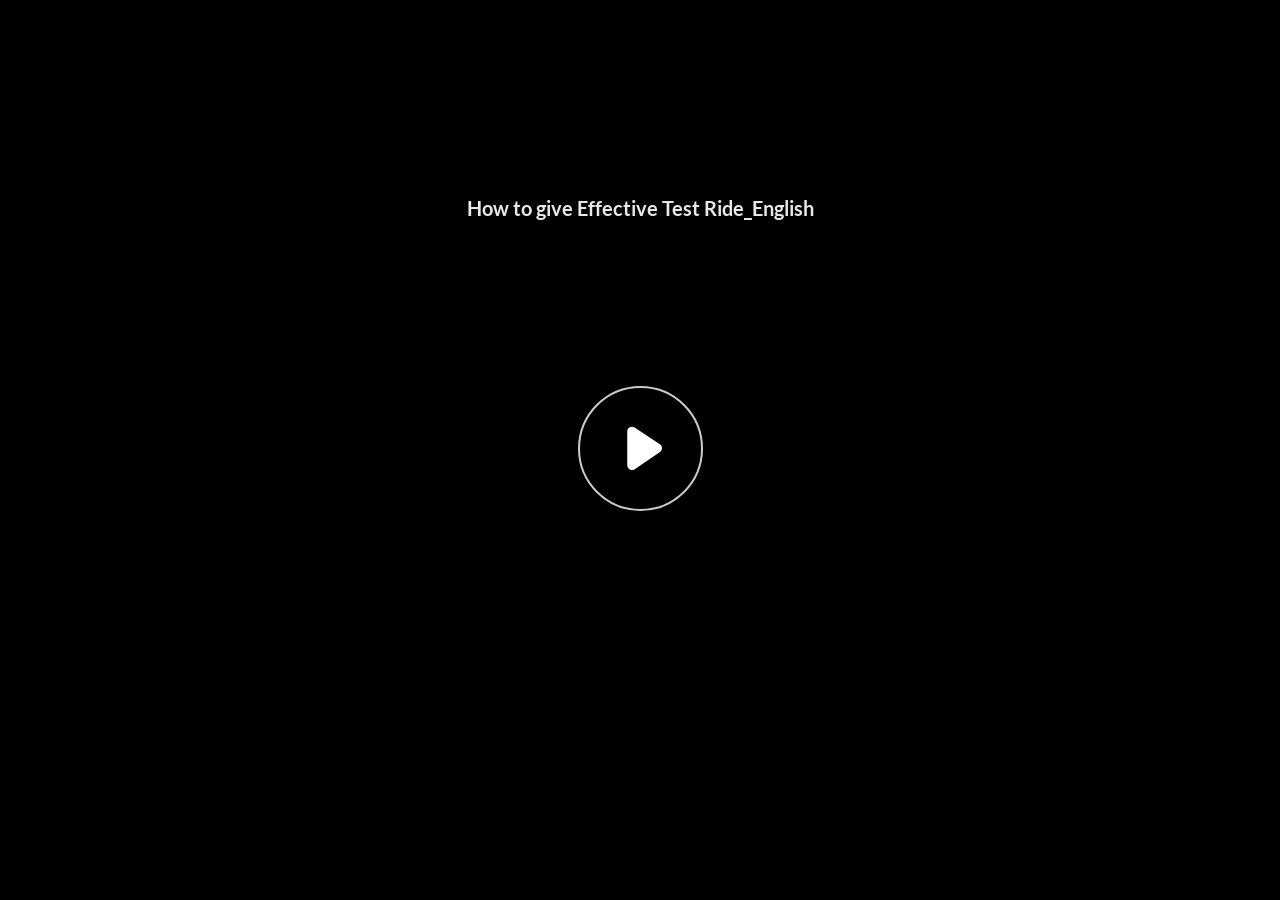
<file: index.html>
﻿<!doctype html>
<html lang="en-US">
<head>
  <meta charset="utf-8">
  <!-- Created using Storyline 360 - http://www.articulate.com  -->
  <!-- version: 3.86.32080.0 -->
  <title>How to give Effective Test Ride_English</title>
  <meta http-equiv="x-ua-compatible" content="IE=edge"/>
  <meta name="viewport" content="width=device-width,initial-scale=1,user-scalable=no,shrink-to-fit=no,minimal-ui"/>
  <meta name="apple-mobile-web-app-capable" content="yes"/>
  <style>
    html, body { height: 100%; padding: 0; margin: 0 }
    #app { height: 100%; width: 100%; }
  </style>

  <script>
    window.DS = {};
    window.globals = {
      DATA_PATH_BASE: '',
      HAS_FRAME: true,
      HAS_SLIDE: true,

      lmsPresent: false,
      tinCanPresent: false,
      cmi5Present: false,
      aoSupport: false,
      scale: 'noscale',
      captureRc: false,
      browserSize: 'optimal',
      bgColor: '#282828',
      features: 'ClosedCaptionsCustomization,DropInBase,DropInInteractions,DropInMisc,DropInVectors,DropInVideo,JsApi,LayerPresentAsDialog,MultipleQuizTracking,UpdatedThemeEditor',
      themeName: 'unified',
      preloaderColor: '#FFFFFF',
      suppressAnalytics: false,
      productChannel: 'stable',
      publishSource: 'storyline',
      aid: 'aid|f9c62fef-2d33-48ea-b707-502aec8ccddd',
      cid: 'ed24d06f-82e5-460a-857b-2b602d3faa9a',
      playerVersion: '3.86.32080.0',
      publishTimestamp: '2024-03-28T09:08:55.9935116Z',
      maxIosVideoElements: 10,
      connectionSettings: { message: 'You%20are%20offline.%20Trying%20to%20reconnect...', useDarkTheme: false, mode: 'disabled' },
      hasFeature: function(feature) {
        return this.features.split(',').includes(feature);
      },
      
      parseParams: function(qs) {
        if (window.globals.parsedParams != null) {
          return window.globals.parsedParams;
        }
        qs = (qs || window.location.search.substr(1)).split('+').join(' ');
        var params = {},
            tokens,
            re = /[?&]?([^=]+)=([^&]*)/g;

        while (tokens = re.exec(qs)) {
          params[decodeURIComponent(tokens[1]).trim()] =
            decodeURIComponent(tokens[2]).trim();
        }
        window.globals.parsedParams = params;
        return params;
      }

    };
  </script>
  <script>
    var isIe11 = ('ActiveXObject' in window || window.MSBlobBuilder != null)
      && window.msCrypto != null && !window.ActiveXObject;
    if (isIe11) {
      window.globals.unsupportedBrowser = true;
      document.write(atob('[base64]'));
    }
  </script>

  <script>
    if (window.globals.hasFeature('MultiLanguageSupport')) {
      
      
    }
  </script>

  
  <script>window.THREE = { };</script>
  
</head>
<body style="background: #282828" class="cs-HTML theme-unified">
  <!-- 360 -->
  <script>!function(){var e,i=/iPhone/i,o=/iPod/i,n=/iPad/i,t=/\biOS-universal(?:.+)Mac\b/i,r=/\bAndroid(?:.+)Mobile\b/i,a=/Android/i,d=/(?:SD4930UR|\bSilk(?:.+)Mobile\b)/i,p=/Silk/i,l=/Windows Phone/i,u=/\bWindows(?:.+)ARM\b/i,b=/BlackBerry/i,s=/BB10/i,c=/Opera Mini/i,f=/\b(CriOS|Chrome)(?:.+)Mobile/i,h=/Mobile(?:.+)Firefox\b/i,v=function(e){return void 0!==e&&"MacIntel"===e.platform&&"number"==typeof e.maxTouchPoints&&e.maxTouchPoints>1&&"undefined"==typeof MSStream};e=function(e){var m={userAgent:"",platform:"",maxTouchPoints:0};e||"undefined"==typeof navigator?"string"==typeof e?m.userAgent=e:e&&e.userAgent&&(m={userAgent:e.userAgent,platform:e.platform,maxTouchPoints:e.maxTouchPoints||0}):m={userAgent:navigator.userAgent,platform:navigator.platform,maxTouchPoints:navigator.maxTouchPoints||0};var g=m.userAgent,y=g.split("[FBAN");void 0!==y[1]&&(g=y[0]),void 0!==(y=g.split("Twitter"))[1]&&(g=y[0]);var A=function(e){return function(i){return i.test(e)}}(g),w={apple:{phone:A(i)&&!A(l),ipod:A(o),tablet:!A(i)&&(A(n)||v(m))&&!A(l),universal:A(t),device:(A(i)||A(o)||A(n)||A(t)||v(m))&&!A(l)},amazon:{phone:A(d),tablet:!A(d)&&A(p),device:A(d)||A(p)},android:{phone:!A(l)&&A(d)||!A(l)&&A(r),tablet:!A(l)&&!A(d)&&!A(r)&&(A(p)||A(a)),device:!A(l)&&(A(d)||A(p)||A(r)||A(a))||A(/\bokhttp\b/i)},windows:{phone:A(l),tablet:A(u),device:A(l)||A(u)},other:{blackberry:A(b),blackberry10:A(s),opera:A(c),firefox:A(h),chrome:A(f),device:A(b)||A(s)||A(c)||A(h)||A(f)},any:!1,phone:!1,tablet:!1};return w.any=w.apple.device||w.android.device||w.windows.device||w.other.device,w.phone=w.apple.phone||w.android.phone||w.windows.phone,w.tablet=w.apple.tablet||w.android.tablet||w.windows.tablet,w}(),"object"==typeof exports&&"undefined"!=typeof module?module.exports=e:"function"==typeof define&&define.amd?define((function(){return e})):this.isMobile=e}();
    window.isMobile.apple.tablet = window.isMobile.apple.tablet ||
      (navigator.platform === 'MacIntel' && navigator.maxTouchPoints > 1);
    window.isMobile.apple.device = window.isMobile.apple.device || window.isMobile.apple.tablet;
    window.isMobile.tablet = window.isMobile.tablet || window.isMobile.apple.tablet;
    window.isMobile.any = window.isMobile.any || window.isMobile.apple.tablet;
  </script>

  <div id="focus-sink" tabindex="-1"></div>

  <div id="preso"></div>
  <script>
    (function() {

      var classTypes = [ 'desktop', 'mobile', 'phone', 'tablet' ];

      var addDeviceClasses = function(prefix, testObj) {
        var curr, i;
        for (i = 0; i < classTypes.length; i++) {
          curr = classTypes[i];
          if (testObj[curr]) {
            document.body.classList.add(prefix + curr);
          }
        }
      };

      var params = window.globals.parseParams(),
          isDevicePreview = params.devicepreview === '1',
          isPhoneOverride = params.deviceType === 'phone' || (isDevicePreview && params.phone == '1'),
          isTabletOverride = (params.deviceType === 'tablet' || isDevicePreview) && !isPhoneOverride,
          isMobileOverride = isPhoneOverride || isTabletOverride;

      var deviceView = {
        desktop: !window.isMobile.any && !isMobileOverride,
        mobile: window.isMobile.any || isMobileOverride,
        phone: isPhoneOverride || (window.isMobile.phone && !isTabletOverride),
        tablet: isTabletOverride || window.isMobile.tablet
      };

      window.globals.deviceView = deviceView;
      window.isMobile.desktop = !window.isMobile.any;
      window.isMobile.mobile = window.isMobile.any;

      addDeviceClasses('view-', deviceView);

    })();
  </script>
  
  <script src='story_content/user.js' type=text/javascript></script>
  <div class="slide-loader"></div>

  <script>
    var doc = document, loader = doc.body.querySelector('.slide-loader'); [ 1, 2, 3 ].forEach(function(n) { var d = doc.createElement('div'); d.style.backgroundColor = window.globals.preloaderColor; d.classList.add('mobile-loader-dot'); d.classList.add('dot' + n); loader.appendChild(d); });
  </script>

  <div class="mobile-load-title-overlay" style="display: none">
    <div class="mobile-load-title">How to give Effective Test Ride_English</div>
  </div>

  <div class="mobile-chrome-warning"></div>

  
<style>
  .warn-connection-dialog {
    display: none;
    background: transparent;
    pointer-events: all;
    position: fixed;
    left: 0;
    top: 0;
    width: 100%;
    height: 100%;
    z-index: 999;
  }

  .warn-connection-content {
    pointer-events: all;
    border-radius: 4px;
    background: white;
    border: 1px solid #E7E7E7;
    color: #333333;
    box-shadow: 0 2px 4px rgba(0, 0, 0, 0.25);
    transition: all 150ms ease-out;
    position: absolute;
    white-space: nowrap;
  }

  .view-phone.is-landscape .warn-connection-content {
    left: 23px;
    bottom: 23px;
  }

  .view-tablet.is-landscape .warn-connection-content {
    left: 50%;
    top: 20px;
    transform: translateX(-50%);
  }

  .view-mobile.is-portrait .warn-connection-content {
    transform: translate(-50%, calc(-100% - 15px));
  }

  .warn-connection-content p {
    display: inline-block;
    margin: 0 8px 0 0;
    line-height: 33px;
    font-size: 11px;
  }

  .warn-connection-content svg {
    position: relative;
    vertical-align: middle;
    margin: 0 2px 2px 8px;
  }

  .view-desktop .warn-connection-content {
    left: 1.5em;
    bottom: 1.5em;
  }

  .view-desktop .warn-connection-content p {
    font-size: 1.1em;
  }

  .is-offline .warn-connection-dialog {
    display: block;
  }

  .is-offline .cs-panel * {
    pointer-events: none !important;
  }

  .is-offline .cs-panel {
    pointer-events: all !important;
  }

  .is-offline #nav-controls * {
    pointer-events: none !important;
  }

  .is-offline #nav-controls {
    pointer-events: all !important;
  }
</style>

<div class="warn-connection-dialog" role="alertdialog" aria-modal="true" tabindex="0" aria-labelledby="warn-connection-message">
  <div class="warn-connection-content">
    <svg width="17" height="15" viewBox="0 0 17 15" xmlns="http://www.w3.org/2000/svg">
      <path fill="#8F0000" stroke="white" d="M16.07,12.98 L15.88,12.23 L9.51,1.21 C8.97,0.26,7.6,0.26,7.06,1.21 L0.69,12.23 C0.15,13.16,0.81,14.36,1.91,14.36 H14.65 C15.47,14.36,16.05,13.7,16.07,12.98 Z"/>
      <path fill="white" stroke="white" d="M8.58,5.5 C8.35,5.28,8.5,5.35,8.21,5.32 C8.09,5.35,7.97,5.49,7.96,5.67 C7.97,5.79,7.98,5.92,7.98,6.04 L7.98,6.04 C7.99,6.17,8,6.31,8.01,6.43 L8.01,6.44 C8.03,6.92,8.06,7.41,8.09,7.9 L8.09,7.9 C8.12,8.39,8.14,8.88,8.17,9.37 C8.17,9.39,8.18,9.42,8.2,9.44 C8.23,9.46,8.25,9.47,8.28,9.47 C8.31,9.47,8.34,9.46,8.35,9.44 C8.37,9.43,8.38,9.4,8.39,9.35 L8.39,9.34 C8.39,9.24,8.4,9.15,8.4,9.05 L8.4,9.05 C8.41,8.96,8.41,8.86,8.42,8.75 C8.43,8.44,8.45,8.12,8.47,7.81 L8.47,7.81 C8.49,7.49,8.51,7.18,8.53,6.87 C8.55,6.46,8.56,6.05,8.59,5.64 L8.6,5.62 C8.6,5.57,8.59,5.53,8.58,5.5 L8.21,5.32 Z"/>
      <circle fill="white" stroke="white" cx="8.3" cy="11.35" r="0.3"/>
    </svg>
    <p id="warn-connection-message">You are offline. Trying to reconnect...</p>
  </div>
</div>

<script>
  (function() {
    window.DS.connection = {
      warningShown: false,
      assets: {},
      loadingAssetGroup: false,
      retryDelay: 500
    };

    var connectionSettings = window.globals.connectionSettings || {};

    var useConnectionMessages = window.AbortController != null &&
      window.location.protocol != 'file:' &&
      connectionSettings.mode === 'normal';

    window.DS.connection.useConnectionMessages = useConnectionMessages;

    var assetCount = 0;
    var checkLoadedId;


    if (useConnectionMessages && connectionSettings != null) {
      var contentEl = document.querySelector('.warn-connection-content');
      var messageEl = contentEl.querySelector('p');

      if (connectionSettings.useDarkTheme) {
        contentEl.style.borderColor = '#BABBBA';
        contentEl.style.backgroundColor = '#282828';
        contentEl.style.color = '#FFFFFF';
      }

      if (connectionSettings.message != null) {
        messageEl.textContent = window.decodeURIComponent(connectionSettings.message);
      }
    }

    function checkAssetsReady() {
      for (var i in DS.connection.assets) {
        if (!DS.connection.assets[i].success) {
          return false;
        }
      }
      return true;
    }

    function stopAssetGroup() {
      if (!useConnectionMessages) { return; }

      assetCount = 0;

      DS.connection.oldAssetGroup = DS.connection.assets;
      DS.connection.assets = {};
      DS.connection.loadingAssetGroup = false;
      clearInterval(checkLoadedId);
    }

    function startAssetGroup() {
      if (!useConnectionMessages) { return; }
      var ticks = 0;
      clearInterval(checkLoadedId);
      checkLoadedId = setInterval(function() {
        var loaded = 0;
        if (assetCount === 0 && loaded === 0) {
          clearInterval(checkLoadedId);
          return;
        }

        for (var i in DS.connection.assets) {
          if (DS.connection.assets[i].success) {
            loaded++;
          }
        }

        if (assetCount === loaded && checkAssetsReady()) {
          for (var i in DS.connection.assets) {
            if (DS.connection.assets[i].action) {
              DS.connection.assets[i].action();
            }
          }
          hideWarning();
          stopAssetGroup();
        }
      }, 100)
    }

    function requiredAsset(url, action, retry, type) {
      if (!useConnectionMessages) { return; }
      if (DS.connection.assets[url]) { return; }

      DS.connection.assets[url] = {
        success: false, action: action, retry: retry, type: type
      };
      assetCount = Object.keys(DS.connection.assets).length;
      if (!DS.connection.loadingAssetGroup) {
        startAssetGroup();
      }
      DS.connection.loadingAssetGroup = true;
    }

    function assetLoaded(url) {
      if (!useConnectionMessages) { return; }
      if (DS.connection.assets[url]) {
        DS.connection.assets[url].success = true;
      }
    }

    function assetFailed(url) {
      if (!useConnectionMessages) { return; }
      if (!DS.connection.assets[url]) {
        if (/\.js$/.test(url) && url.indexOf('transcripts') === -1) {
          setTimeout(function() {
            if (DS.connection.lastSlideLoaded != null) {
              DS.connection.lastSlideLoaded();
            }
          }, DS.connection.retryDelay);
        }
        return;
      }
      if (!DS.connection.warningShown) { showWarning(); }
      if (DS.connection.assets[url].retry) {
        setTimeout(function() {
          if (!DS.connection.assets[url].success) {
            DS.connection.assets[url].retry()
          }
        }, DS.connection.retryDelay);
      }
    }

    function hideWarning() {
      document.body.classList.remove('is-offline');
      DS.connection.warningShown = false;
      enableKeys();
    }
    DS.connection.hideWarning = hideWarning

    function showWarning(btn) {
      document.body.classList.add('is-offline')
      DS.connection.warningShown = true;
      updateWarningPosition();
      disableKeys();
    }

    function updateWarningPosition() {
      if (!DS.connection.warningShown) {
        return;
      }

      var isPortrait = document.body.classList.contains('is-portrait');
      var isMobile = document.body.classList.contains('view-mobile');
      var warningEl = document.querySelector('.warn-connection-content');

      if (isPortrait && isMobile) {
        var slide = document.querySelector('.primary-slide');
        var slideRect = slide != null
          ? slide.getBoundingClientRect()
          : { top: window.innerHeight, left: 0, width: window.innerWidth };

        warningEl.style.top = `${slideRect.top}px`
        warningEl.style.left = `${slideRect.left + slideRect.width / 2}px`
      } else {
        warningEl.style.top = null;
        warningEl.style.left = null;
      }

      window.requestAnimationFrame(updateWarningPosition);
    }

    function onDisableKeyDown(e) {
      e.preventDefault();
      e.stopImmediatePropagation();
    }

    function onDisableKeyUp(e) {
      e.preventDefault();
      e.stopImmediatePropagation();
    }

    var accStyle = document.createElement('style');
    var warnDialogEl = document.querySelector('.warn-connection-dialog');

    function disableKeys() {
      if (DS.views && DS.views.nsStack && DS.views.nsStack.length === 1) {
        DS.views.nsStack[0].tabReachable = false
        DS.views.nsStack[0].updateTabIndex(true, true);
      }

      accStyle.innerHTML = '.acc-shadow-dom { display: none; }';
      document.body.appendChild(accStyle);

      warnDialogEl.parentNode.append(warnDialogEl);
      warnDialogEl.focus();
    }

    function enableKeys() {
      accStyle.remove();
      if (DS.views && DS.views.nsStack && DS.views.nsStack.length === 1 && DS.views.nsStack[0].name === '_frame') {
        DS.views.nsStack[0].tabReachable = true;
        DS.views.nsStack[0].updateTabIndex();
      }
    }

    // these will all be noops if the feature flag isn't set in
    // the data and `window.globals.features`
    DS.connection.requiredAsset = requiredAsset;
    DS.connection.assetLoaded = assetLoaded;
    DS.connection.assetFailed = assetFailed;
    DS.connection.stopAssetGroup = stopAssetGroup;
    DS.connection.startAssetGroup = startAssetGroup;
  })();
</script>


  <script>
    
    if (window.autoSpider && window.vInterfaceObject) {
      document.querySelector('.mobile-load-title-overlay').style.display = 'none';
    }
  </script>

  

  <link rel="stylesheet" href="html5/data/css/output.min.css" data-noprefix/>
</body>
<script src="html5/lib/scripts/bootstrapper.min.js"></script>
</html>
</file>
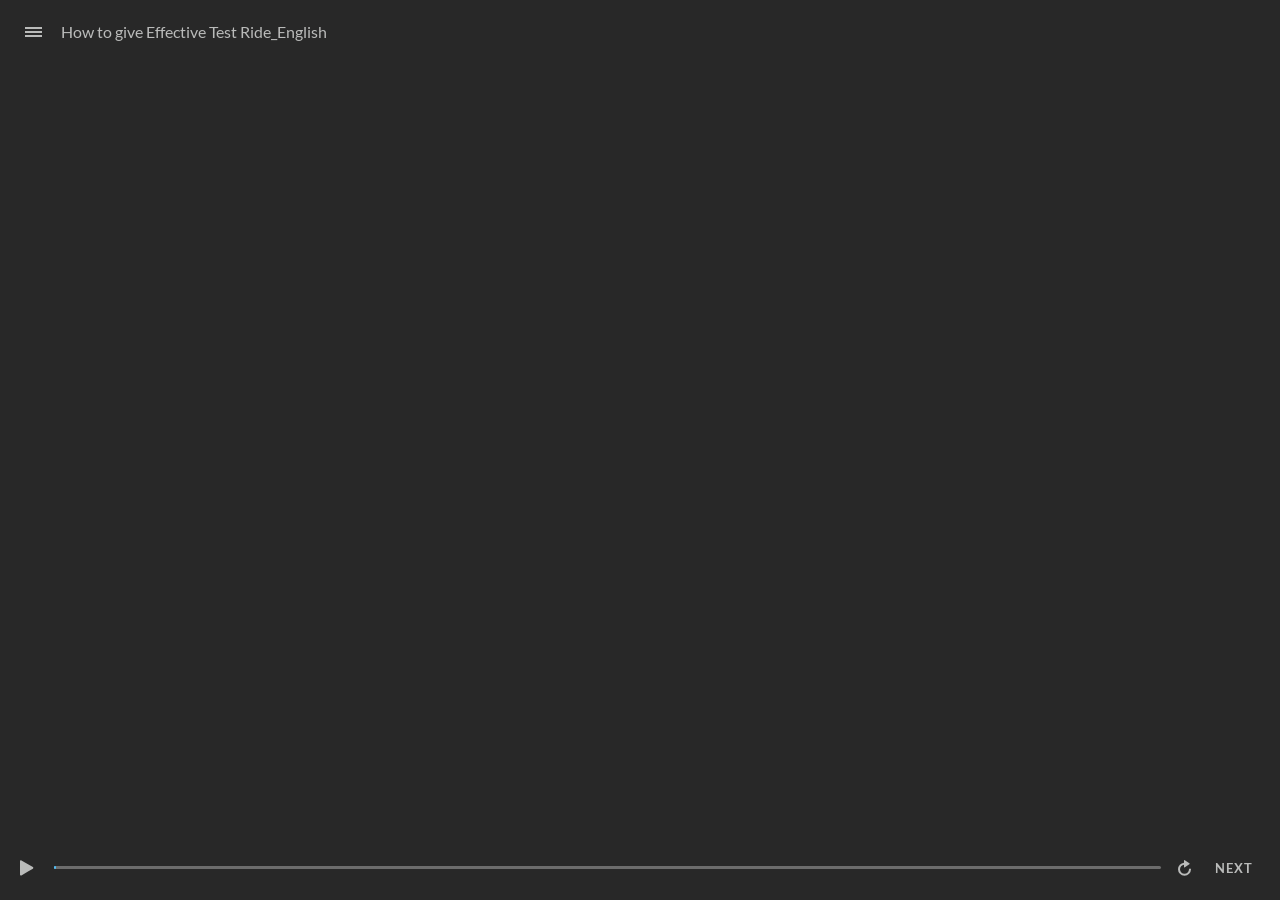
<file: index_lms.html>
<!doctype html>
<html lang="en-US">
<head>
  <meta charset="utf-8">
  <!-- Created using Storyline 360 - http://www.articulate.com  -->
  <!-- version: 3.86.32080.0 -->
  <title>How to give Effective Test Ride_English</title>
  <meta http-equiv="x-ua-compatible" content="IE=edge"/>
  <meta name="viewport" content="width=device-width,initial-scale=1,user-scalable=no,shrink-to-fit=no,minimal-ui"/>
  <meta name="apple-mobile-web-app-capable" content="yes"/>
  <style>
    html, body { height: 100%; padding: 0; margin: 0 }
    #app { height: 100%; width: 100%; }
  </style>

  <script>
    window.DS = {};
    window.globals = {
      DATA_PATH_BASE: '',
      HAS_FRAME: true,
      HAS_SLIDE: true,

      lmsPresent: true,
      tinCanPresent: false,
      cmi5Present: false,
      aoSupport: false,
      scale: 'noscale',
      captureRc: false,
      browserSize: 'optimal',
      bgColor: '#282828',
      features: 'ClosedCaptionsCustomization,DropInBase,DropInInteractions,DropInMisc,DropInVectors,DropInVideo,JsApi,LayerPresentAsDialog,MultipleQuizTracking,UpdatedThemeEditor',
      themeName: 'unified',
      preloaderColor: '#FFFFFF',
      suppressAnalytics: false,
      productChannel: 'stable',
      publishSource: 'storyline',
      aid: 'aid|f9c62fef-2d33-48ea-b707-502aec8ccddd',
      cid: 'ed24d06f-82e5-460a-857b-2b602d3faa9a',
      playerVersion: '3.86.32080.0',
      publishTimestamp: '2024-03-28T09:08:56.1209916Z',
      maxIosVideoElements: 10,
      connectionSettings: { message: 'You%20are%20offline.%20Trying%20to%20reconnect...', useDarkTheme: false, mode: 'disabled' },
      hasFeature: function(feature) {
        return this.features.split(',').includes(feature);
      },
      
      parseParams: function(qs) {
        if (window.globals.parsedParams != null) {
          return window.globals.parsedParams;
        }
        qs = (qs || window.location.search.substr(1)).split('+').join(' ');
        var params = {},
            tokens,
            re = /[?&]?([^=]+)=([^&]*)/g;

        while (tokens = re.exec(qs)) {
          params[decodeURIComponent(tokens[1]).trim()] =
            decodeURIComponent(tokens[2]).trim();
        }
        window.globals.parsedParams = params;
        return params;
      }

    };
  </script>
  <script>
    var isIe11 = ('ActiveXObject' in window || window.MSBlobBuilder != null)
      && window.msCrypto != null && !window.ActiveXObject;
    if (isIe11) {
      window.globals.unsupportedBrowser = true;
      document.write(atob('[base64]'));
    }
  </script>

  <script>
    if (window.globals.hasFeature('MultiLanguageSupport')) {
      
      
    }
  </script>

  <script src="lms/scormdriver.js" charset="utf-8"></script>
  <script>window.THREE = { };</script>
  
</head>
<body style="background: #282828" class="cs-HTML theme-unified">
  <!-- 360 -->
  <script>!function(){var e,i=/iPhone/i,o=/iPod/i,n=/iPad/i,t=/\biOS-universal(?:.+)Mac\b/i,r=/\bAndroid(?:.+)Mobile\b/i,a=/Android/i,d=/(?:SD4930UR|\bSilk(?:.+)Mobile\b)/i,p=/Silk/i,l=/Windows Phone/i,u=/\bWindows(?:.+)ARM\b/i,b=/BlackBerry/i,s=/BB10/i,c=/Opera Mini/i,f=/\b(CriOS|Chrome)(?:.+)Mobile/i,h=/Mobile(?:.+)Firefox\b/i,v=function(e){return void 0!==e&&"MacIntel"===e.platform&&"number"==typeof e.maxTouchPoints&&e.maxTouchPoints>1&&"undefined"==typeof MSStream};e=function(e){var m={userAgent:"",platform:"",maxTouchPoints:0};e||"undefined"==typeof navigator?"string"==typeof e?m.userAgent=e:e&&e.userAgent&&(m={userAgent:e.userAgent,platform:e.platform,maxTouchPoints:e.maxTouchPoints||0}):m={userAgent:navigator.userAgent,platform:navigator.platform,maxTouchPoints:navigator.maxTouchPoints||0};var g=m.userAgent,y=g.split("[FBAN");void 0!==y[1]&&(g=y[0]),void 0!==(y=g.split("Twitter"))[1]&&(g=y[0]);var A=function(e){return function(i){return i.test(e)}}(g),w={apple:{phone:A(i)&&!A(l),ipod:A(o),tablet:!A(i)&&(A(n)||v(m))&&!A(l),universal:A(t),device:(A(i)||A(o)||A(n)||A(t)||v(m))&&!A(l)},amazon:{phone:A(d),tablet:!A(d)&&A(p),device:A(d)||A(p)},android:{phone:!A(l)&&A(d)||!A(l)&&A(r),tablet:!A(l)&&!A(d)&&!A(r)&&(A(p)||A(a)),device:!A(l)&&(A(d)||A(p)||A(r)||A(a))||A(/\bokhttp\b/i)},windows:{phone:A(l),tablet:A(u),device:A(l)||A(u)},other:{blackberry:A(b),blackberry10:A(s),opera:A(c),firefox:A(h),chrome:A(f),device:A(b)||A(s)||A(c)||A(h)||A(f)},any:!1,phone:!1,tablet:!1};return w.any=w.apple.device||w.android.device||w.windows.device||w.other.device,w.phone=w.apple.phone||w.android.phone||w.windows.phone,w.tablet=w.apple.tablet||w.android.tablet||w.windows.tablet,w}(),"object"==typeof exports&&"undefined"!=typeof module?module.exports=e:"function"==typeof define&&define.amd?define((function(){return e})):this.isMobile=e}();
    window.isMobile.apple.tablet = window.isMobile.apple.tablet ||
      (navigator.platform === 'MacIntel' && navigator.maxTouchPoints > 1);
    window.isMobile.apple.device = window.isMobile.apple.device || window.isMobile.apple.tablet;
    window.isMobile.tablet = window.isMobile.tablet || window.isMobile.apple.tablet;
    window.isMobile.any = window.isMobile.any || window.isMobile.apple.tablet;
  </script>

  <div id="focus-sink" tabindex="-1"></div>

  <div id="preso"></div>
  <script>
    (function() {

      var classTypes = [ 'desktop', 'mobile', 'phone', 'tablet' ];

      var addDeviceClasses = function(prefix, testObj) {
        var curr, i;
        for (i = 0; i < classTypes.length; i++) {
          curr = classTypes[i];
          if (testObj[curr]) {
            document.body.classList.add(prefix + curr);
          }
        }
      };

      var params = window.globals.parseParams(),
          isDevicePreview = params.devicepreview === '1',
          isPhoneOverride = params.deviceType === 'phone' || (isDevicePreview && params.phone == '1'),
          isTabletOverride = (params.deviceType === 'tablet' || isDevicePreview) && !isPhoneOverride,
          isMobileOverride = isPhoneOverride || isTabletOverride;

      var deviceView = {
        desktop: !window.isMobile.any && !isMobileOverride,
        mobile: window.isMobile.any || isMobileOverride,
        phone: isPhoneOverride || (window.isMobile.phone && !isTabletOverride),
        tablet: isTabletOverride || window.isMobile.tablet
      };

      window.globals.deviceView = deviceView;
      window.isMobile.desktop = !window.isMobile.any;
      window.isMobile.mobile = window.isMobile.any;

      addDeviceClasses('view-', deviceView);

    })();
  </script>
  
  <script src='story_content/user.js' type=text/javascript></script>
  <div class="slide-loader"></div>

  <script>
    var doc = document, loader = doc.body.querySelector('.slide-loader'); [ 1, 2, 3 ].forEach(function(n) { var d = doc.createElement('div'); d.style.backgroundColor = window.globals.preloaderColor; d.classList.add('mobile-loader-dot'); d.classList.add('dot' + n); loader.appendChild(d); });
  </script>

  <div class="mobile-load-title-overlay" style="display: none">
    <div class="mobile-load-title">How to give Effective Test Ride_English</div>
  </div>

  <div class="mobile-chrome-warning"></div>

  
<style>
  .warn-connection-dialog {
    display: none;
    background: transparent;
    pointer-events: all;
    position: fixed;
    left: 0;
    top: 0;
    width: 100%;
    height: 100%;
    z-index: 999;
  }

  .warn-connection-content {
    pointer-events: all;
    border-radius: 4px;
    background: white;
    border: 1px solid #E7E7E7;
    color: #333333;
    box-shadow: 0 2px 4px rgba(0, 0, 0, 0.25);
    transition: all 150ms ease-out;
    position: absolute;
    white-space: nowrap;
  }

  .view-phone.is-landscape .warn-connection-content {
    left: 23px;
    bottom: 23px;
  }

  .view-tablet.is-landscape .warn-connection-content {
    left: 50%;
    top: 20px;
    transform: translateX(-50%);
  }

  .view-mobile.is-portrait .warn-connection-content {
    transform: translate(-50%, calc(-100% - 15px));
  }

  .warn-connection-content p {
    display: inline-block;
    margin: 0 8px 0 0;
    line-height: 33px;
    font-size: 11px;
  }

  .warn-connection-content svg {
    position: relative;
    vertical-align: middle;
    margin: 0 2px 2px 8px;
  }

  .view-desktop .warn-connection-content {
    left: 1.5em;
    bottom: 1.5em;
  }

  .view-desktop .warn-connection-content p {
    font-size: 1.1em;
  }

  .is-offline .warn-connection-dialog {
    display: block;
  }

  .is-offline .cs-panel * {
    pointer-events: none !important;
  }

  .is-offline .cs-panel {
    pointer-events: all !important;
  }

  .is-offline #nav-controls * {
    pointer-events: none !important;
  }

  .is-offline #nav-controls {
    pointer-events: all !important;
  }
</style>

<div class="warn-connection-dialog" role="alertdialog" aria-modal="true" tabindex="0" aria-labelledby="warn-connection-message">
  <div class="warn-connection-content">
    <svg width="17" height="15" viewBox="0 0 17 15" xmlns="http://www.w3.org/2000/svg">
      <path fill="#8F0000" stroke="white" d="M16.07,12.98 L15.88,12.23 L9.51,1.21 C8.97,0.26,7.6,0.26,7.06,1.21 L0.69,12.23 C0.15,13.16,0.81,14.36,1.91,14.36 H14.65 C15.47,14.36,16.05,13.7,16.07,12.98 Z"/>
      <path fill="white" stroke="white" d="M8.58,5.5 C8.35,5.28,8.5,5.35,8.21,5.32 C8.09,5.35,7.97,5.49,7.96,5.67 C7.97,5.79,7.98,5.92,7.98,6.04 L7.98,6.04 C7.99,6.17,8,6.31,8.01,6.43 L8.01,6.44 C8.03,6.92,8.06,7.41,8.09,7.9 L8.09,7.9 C8.12,8.39,8.14,8.88,8.17,9.37 C8.17,9.39,8.18,9.42,8.2,9.44 C8.23,9.46,8.25,9.47,8.28,9.47 C8.31,9.47,8.34,9.46,8.35,9.44 C8.37,9.43,8.38,9.4,8.39,9.35 L8.39,9.34 C8.39,9.24,8.4,9.15,8.4,9.05 L8.4,9.05 C8.41,8.96,8.41,8.86,8.42,8.75 C8.43,8.44,8.45,8.12,8.47,7.81 L8.47,7.81 C8.49,7.49,8.51,7.18,8.53,6.87 C8.55,6.46,8.56,6.05,8.59,5.64 L8.6,5.62 C8.6,5.57,8.59,5.53,8.58,5.5 L8.21,5.32 Z"/>
      <circle fill="white" stroke="white" cx="8.3" cy="11.35" r="0.3"/>
    </svg>
    <p id="warn-connection-message">You are offline. Trying to reconnect...</p>
  </div>
</div>

<script>
  (function() {
    window.DS.connection = {
      warningShown: false,
      assets: {},
      loadingAssetGroup: false,
      retryDelay: 500
    };

    var connectionSettings = window.globals.connectionSettings || {};

    var useConnectionMessages = window.AbortController != null &&
      window.location.protocol != 'file:' &&
      connectionSettings.mode === 'normal';

    window.DS.connection.useConnectionMessages = useConnectionMessages;

    var assetCount = 0;
    var checkLoadedId;


    if (useConnectionMessages && connectionSettings != null) {
      var contentEl = document.querySelector('.warn-connection-content');
      var messageEl = contentEl.querySelector('p');

      if (connectionSettings.useDarkTheme) {
        contentEl.style.borderColor = '#BABBBA';
        contentEl.style.backgroundColor = '#282828';
        contentEl.style.color = '#FFFFFF';
      }

      if (connectionSettings.message != null) {
        messageEl.textContent = window.decodeURIComponent(connectionSettings.message);
      }
    }

    function checkAssetsReady() {
      for (var i in DS.connection.assets) {
        if (!DS.connection.assets[i].success) {
          return false;
        }
      }
      return true;
    }

    function stopAssetGroup() {
      if (!useConnectionMessages) { return; }

      assetCount = 0;

      DS.connection.oldAssetGroup = DS.connection.assets;
      DS.connection.assets = {};
      DS.connection.loadingAssetGroup = false;
      clearInterval(checkLoadedId);
    }

    function startAssetGroup() {
      if (!useConnectionMessages) { return; }
      var ticks = 0;
      clearInterval(checkLoadedId);
      checkLoadedId = setInterval(function() {
        var loaded = 0;
        if (assetCount === 0 && loaded === 0) {
          clearInterval(checkLoadedId);
          return;
        }

        for (var i in DS.connection.assets) {
          if (DS.connection.assets[i].success) {
            loaded++;
          }
        }

        if (assetCount === loaded && checkAssetsReady()) {
          for (var i in DS.connection.assets) {
            if (DS.connection.assets[i].action) {
              DS.connection.assets[i].action();
            }
          }
          hideWarning();
          stopAssetGroup();
        }
      }, 100)
    }

    function requiredAsset(url, action, retry, type) {
      if (!useConnectionMessages) { return; }
      if (DS.connection.assets[url]) { return; }

      DS.connection.assets[url] = {
        success: false, action: action, retry: retry, type: type
      };
      assetCount = Object.keys(DS.connection.assets).length;
      if (!DS.connection.loadingAssetGroup) {
        startAssetGroup();
      }
      DS.connection.loadingAssetGroup = true;
    }

    function assetLoaded(url) {
      if (!useConnectionMessages) { return; }
      if (DS.connection.assets[url]) {
        DS.connection.assets[url].success = true;
      }
    }

    function assetFailed(url) {
      if (!useConnectionMessages) { return; }
      if (!DS.connection.assets[url]) {
        if (/\.js$/.test(url) && url.indexOf('transcripts') === -1) {
          setTimeout(function() {
            if (DS.connection.lastSlideLoaded != null) {
              DS.connection.lastSlideLoaded();
            }
          }, DS.connection.retryDelay);
        }
        return;
      }
      if (!DS.connection.warningShown) { showWarning(); }
      if (DS.connection.assets[url].retry) {
        setTimeout(function() {
          if (!DS.connection.assets[url].success) {
            DS.connection.assets[url].retry()
          }
        }, DS.connection.retryDelay);
      }
    }

    function hideWarning() {
      document.body.classList.remove('is-offline');
      DS.connection.warningShown = false;
      enableKeys();
    }
    DS.connection.hideWarning = hideWarning

    function showWarning(btn) {
      document.body.classList.add('is-offline')
      DS.connection.warningShown = true;
      updateWarningPosition();
      disableKeys();
    }

    function updateWarningPosition() {
      if (!DS.connection.warningShown) {
        return;
      }

      var isPortrait = document.body.classList.contains('is-portrait');
      var isMobile = document.body.classList.contains('view-mobile');
      var warningEl = document.querySelector('.warn-connection-content');

      if (isPortrait && isMobile) {
        var slide = document.querySelector('.primary-slide');
        var slideRect = slide != null
          ? slide.getBoundingClientRect()
          : { top: window.innerHeight, left: 0, width: window.innerWidth };

        warningEl.style.top = `${slideRect.top}px`
        warningEl.style.left = `${slideRect.left + slideRect.width / 2}px`
      } else {
        warningEl.style.top = null;
        warningEl.style.left = null;
      }

      window.requestAnimationFrame(updateWarningPosition);
    }

    function onDisableKeyDown(e) {
      e.preventDefault();
      e.stopImmediatePropagation();
    }

    function onDisableKeyUp(e) {
      e.preventDefault();
      e.stopImmediatePropagation();
    }

    var accStyle = document.createElement('style');
    var warnDialogEl = document.querySelector('.warn-connection-dialog');

    function disableKeys() {
      if (DS.views && DS.views.nsStack && DS.views.nsStack.length === 1) {
        DS.views.nsStack[0].tabReachable = false
        DS.views.nsStack[0].updateTabIndex(true, true);
      }

      accStyle.innerHTML = '.acc-shadow-dom { display: none; }';
      document.body.appendChild(accStyle);

      warnDialogEl.parentNode.append(warnDialogEl);
      warnDialogEl.focus();
    }

    function enableKeys() {
      accStyle.remove();
      if (DS.views && DS.views.nsStack && DS.views.nsStack.length === 1 && DS.views.nsStack[0].name === '_frame') {
        DS.views.nsStack[0].tabReachable = true;
        DS.views.nsStack[0].updateTabIndex();
      }
    }

    // these will all be noops if the feature flag isn't set in
    // the data and `window.globals.features`
    DS.connection.requiredAsset = requiredAsset;
    DS.connection.assetLoaded = assetLoaded;
    DS.connection.assetFailed = assetFailed;
    DS.connection.stopAssetGroup = stopAssetGroup;
    DS.connection.startAssetGroup = startAssetGroup;
  })();
</script>


  <script>
    
    if (window.autoSpider && window.vInterfaceObject) {
      document.querySelector('.mobile-load-title-overlay').style.display = 'none';
    }
  </script>

  

  <link rel="stylesheet" href="html5/data/css/output.min.css" data-noprefix/>
</body>
<script src="html5/lib/scripts/bootstrapper.min.js"></script>
</html>
</file>
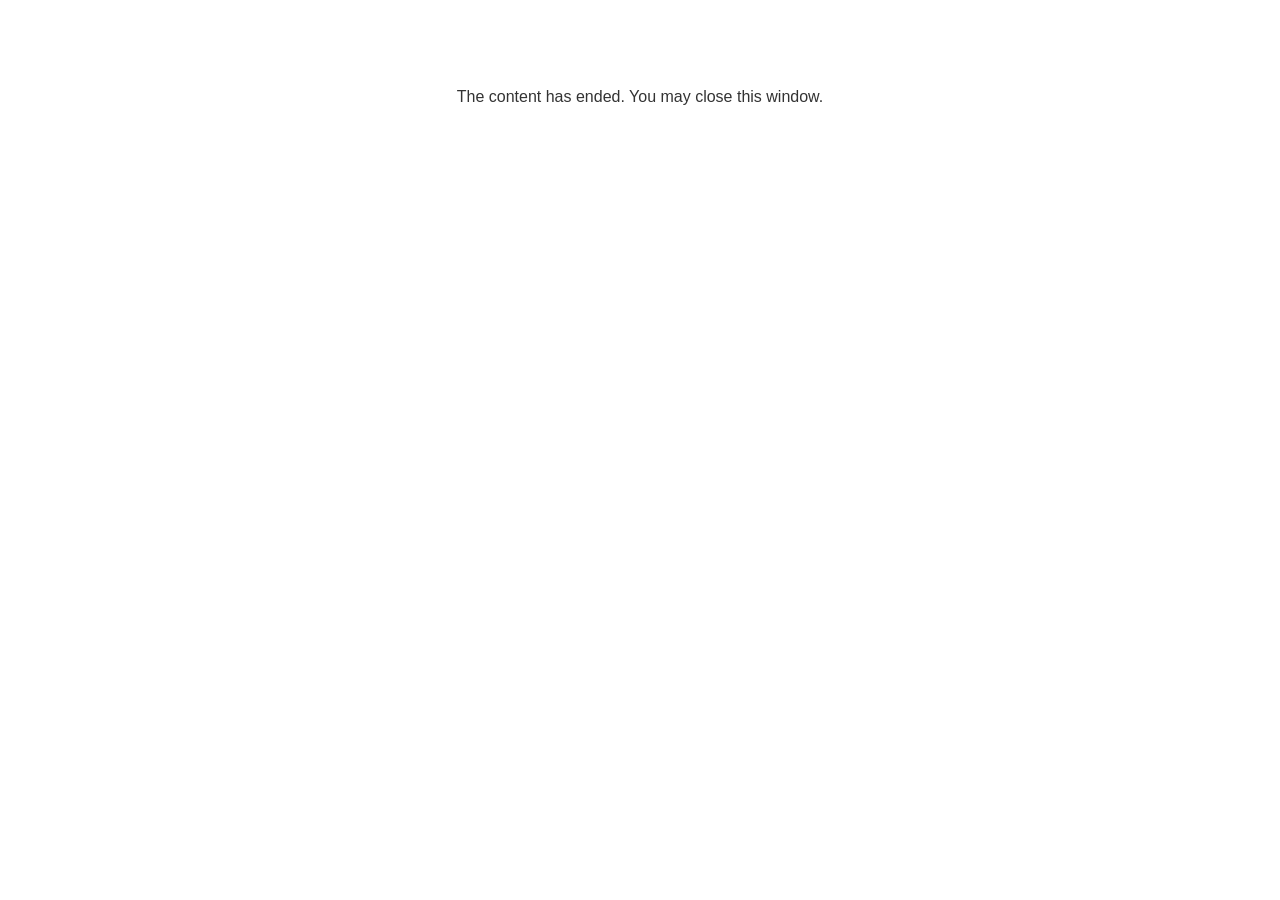
<file: lms/goodbye.html>
<!doctype html>
<html>
<body style="background-color: #ffffff;">

<p role="alert" style="color: #333333;font-family: Lato, articulate, tahoma, arial;font-size: medium;text-align: center;">
<br><br><br><br>
The content has ended. You may close this window.
</p>

</body>
</html>
</file>
<file: html5/data/css/output.min.css>
@font-face {
  font-family: 'LatoBold Charset1_ BoldC39AA68A';
  src: url('[data-uri]');
  font-style: normal;
  font-weight: normal;
}
@font-face {
  font-family: 'Lato Charset1_ 6ZpXK0MJ5055F8CF';
  src: url('[data-uri]');
  font-style: normal;
  font-weight: normal;
}
@font-face {
  font-family: 'ArialBold Charset1_Bold49939672';
  src: url('[data-uri]');
  font-style: normal;
  font-weight: normal;
}
@font-face {
  font-family: 'Arial Charset1_ 6Jbj27e46A7B119';
  src: url('[data-uri]');
  font-style: normal;
  font-weight: normal;
}
@font-face {
  font-family: 'Arial Charset0_v8wz5YMo9EE9FF07';
  src: url('[data-uri]');
  font-style: normal;
  font-weight: normal;
}
@font-face {
  font-family: 'ArialBold Charset0_Bold3D70FAD3';
  src: url('[data-uri]');
  font-style: normal;
  font-weight: normal;
}
.cs-HTML {
  background: rgba(40, 40, 40, 1);
}
.cs-npxnanbnsnfns10111000001 .cs-infopanel  {
  box-shadow: 0 1px 0 rgba(0, 0, 0, 0);
  background: rgba(255, 255, 255, 1);
}
.cs-npxnanbnsnfns10111000001 .cs-infopanel .cs-link {
  color: rgba(186, 187, 186, 1);
}
.cs-npxnanbnsnfns10111000001 .cs-infopanel .cs-link:hover {
  color: rgba(255, 255, 255, 1);
}
.cs-npxnanbnsnfns10111000001 .cs-infopanel .cs-name {
  color: rgba(68, 68, 68, 1);
}
.cs-npxnanbnsnfns10111000001 .cs-infopanel .cs-title {
  color: rgba(153, 153, 153, 1);
}
.cs-npxnanbnsnfns10111000001 .cs-infopanelpopup  {
  box-shadow: 0 1px 0 rgba(0, 0, 0, 0);
  background: rgba(0, 0, 0, 0);
}
.cs-npxnanbnsnfns10111000001 .cs-infopanelpopup .cs-link {
  color: rgba(255, 0, 0, 1);
}
.cs-npxnanbnsnfns10111000001 .cs-infopanelpopup .cs-link:hover {
  color: rgba(255, 255, 255, 1);
}
.cs-npxnanbnsnfns10111000001 .cs-infopanelpopup .cs-name {
  color: rgba(255, 255, 255, 1);
}
.cs-npxnanbnsnfns10111000001 .cs-infopanelpopup .cs-bio {
  color: rgba(186, 187, 186, 1);
}
.cs-npxnanbnsnfns10111000001 .cs-timer  {
  color: rgba(186, 187, 186, 1);
}
.cs-npxnanbnsnfns10111000001 .cs-duration stop:first-child {
  stop-color: rgba(60, 60, 60, 1);
}
.cs-npxnanbnsnfns10111000001 .cs-duration stop:last-child {
  stop-color: rgba(60, 60, 60, 1);
}
.cs-npxnanbnsnfns10111000001 .cs-elapsed stop:first-child {
  stop-color: rgba(254, 227, 71, 1);
}
.cs-npxnanbnsnfns10111000001 .cs-elapsed stop:last-child {
  stop-color: rgba(254, 227, 71, 1);
}
.cs-npxnanbnsnfns10111000001 .cs-timer .cs-pie .cs-innerstroke {
  stroke: rgba(199, 199, 199, 1);
}
.cs-npxnanbnsnfns10111000001 .cs-timer .cs-pie .cs-innerborder {
  stroke: rgba(255, 255, 255, 1);
}
.cs-npxnanbnsnfns10111000001 .cs-window  {
  box-shadow: 0 8px 5px rgba(0, 0, 0, 0.2);
  border-color: rgba(49, 99, 0, 0);
  background: rgba(33, 33, 33, 1);
  color: rgba(248, 248, 248, 1);
}
.cs-npxnanbnsnfns10111000001 .cs-window .cs-diva {
  border-color: rgba(78, 78, 78, 1);
}
.cs-npxnanbnsnfns10111000001 .cs-window .cs-divb {
  border-color: rgba(78, 78, 78, 0);
}
.cs-npxnanbnsnfns10111000001 .cs-editor .cs-editor-slide {
  color: rgba(226, 226, 226, 1);
}
.cs-npxnanbnsnfns10111000001 .cs-editor .cs-editor-html {
  color: rgba(186, 187, 186, 1);
}
.cs-npxnanbnsnfns10111000001 .cs-editor .cs-editor-button {
  text-shadow: 0 1px 0 rgba(0, 0, 0, 0);
  color: rgba(255, 255, 255, 1);
  border-color: rgba(211, 211, 211, 1);
  background: rgba(34, 34, 34, 1);
}
.cs-npxnanbnsnfns10111000001 .cs-editor .cs-editor-button:hover {
  background: rgba(68, 68, 68, 1);
}
.cs-npxnanbnsnfns10111000001 .cs-editor .cs-editor-button:active {
  background: rgba(68, 68, 68, 1);
}
.cs-npxnanbnsnfns10111000001 .cs-listitem  {
  color: rgba(186, 187, 186, 1);
  border-color: none;
  border: 1px solid transparent;
}
.cs-npxnanbnsnfns10111000001 .cs-listitem:hover {
  background: rgba(255, 255, 255, 0.06);
  border-color: rgba(108, 108, 108, 1) !important;
  border-width: 1px;
  border-radius: 2px;
  border-style: solid;
  box-sizing: border-box;
}
.cs-npxnanbnsnfns10111000001 .cs-listitem.hover {
  background: rgba(255, 255, 255, 0.06);
  border-color: rgba(108, 108, 108, 1) !important;
  border-width: 1px;
  border-radius: 2px;
  border-style: solid;
  box-sizing: border-box;
}
.cs-npxnanbnsnfns10111000001 .cs-glossary  {
  color: rgba(186, 187, 186, 1);
}
.cs-npxnanbnsnfns10111000001 .cs-glossary .cs-scrolling-panel {
  background: rgba(0, 0, 0, 0);
}
.cs-npxnanbnsnfns10111000001 .cs-glossary .cs-term.cs-selected .cs-choice-list-trigger {
  color: rgba(255, 255, 255, 1);
  background: rgba(255, 255, 255, 1);
}
.cs-npxnanbnsnfns10111000001 .cs-glossary .cs-term.cs-selected .cs-choice-list-trigger:focus {
  color: rgba(255, 255, 255, 1);
  background: rgba(255, 255, 255, 1);
}
.cs-npxnanbnsnfns10111000001 .cs-glossary .cs-term:hover .cs-choice-list-trigger {
  background: rgba(186, 187, 186, 1);
}
.cs-npxnanbnsnfns10111000001 .cs-glossary .cs-term.hover .cs-choice-list-trigger {
  background: rgba(186, 187, 186, 1);
}
.cs-npxnanbnsnfns10111000001 .cs-glossary .cs-term .cs-choice-list-trigger:focus {
  background: rgba(186, 187, 186, 1);
}
.cs-npxnanbnsnfns10111000001 .cs-glossary .cs-diva {
  border-color: rgba(0, 0, 0, 0);
}
.cs-npxnanbnsnfns10111000001 .cs-glossary .cs-divb {
  border-color: rgba(0, 0, 0, 0);
}
.cs-npxnanbnsnfns10111000001 .cs-glossary .cs-divc {
  border-color: rgba(0, 0, 0, 0);
}
.cs-npxnanbnsnfns10111000001 .cs-glossary .cs-heading {
  color: rgba(248, 248, 248, 1);
  font-weight: 700;
}
.note-content p span {
  color: rgba(186, 187, 186, 1);
  line-height: 1.4em;
  font-size: 103.769%;
}
.cs-npxnanbnsnfns10111000001 .cs-resource .cs-separator {
  border-color: rgba(0, 0, 0, 0);
}
.cs-npxnanbnsnfns10111000001 .cs-outline  {
  color: rgba(45, 45, 45, 1);
}
.cs-npxnanbnsnfns10111000001 .cs-outline .cs-diva {
  border-color: rgba(0, 0, 0, 0);
}
.cs-npxnanbnsnfns10111000001 .cs-outline .cs-divb {
  border-color: rgba(0, 0, 0, 0);
}
.cs-npxnanbnsnfns10111000001 .cs-outline .cs-divc {
  border-color: rgba(0, 0, 0, 0);
}
.cs-npxnanbnsnfns10111000001 .cs-outline .cs-search-filter:hover {
  color: rgba(0, 0, 0, 0);
}
.cs-npxnanbnsnfns10111000001 .cs-outline .cs-search-filter.hover {
  color: rgba(0, 0, 0, 0);
}
.cs-npxnanbnsnfns10111000001 .cs-transcript  {
  color: rgba(255, 255, 255, 1);
}
.cs-npxnanbnsnfns10111000001 .cs-transcript .cs-div {
  border-color: rgba(0, 0, 0, 0);
}
.cs-npxnanbnsnfns10111000001 .cs-tabs:not(.topmenu-item) {
  color: rgba(248, 248, 248, 1);
}
.cs-npxnanbnsnfns10111000001 .cs-tabs .cs-inner-button:not(.topmenu-item) {
  text-shadow: 0 1px 0 rgba(0, 0, 0, 0);
}
.cs-npxnanbnsnfns10111000001 .cs-tabs:hover:not(.topmenu-item) {
  color: rgba(248, 248, 248, 1);
}
.cs-npxnanbnsnfns10111000001 .cs-tabs.cs-selected {
  background: rgba(0, 0, 0, 0);
  color: rgba(248, 248, 248, 1);
}
.cs-npxnanbnsnfns10111000001 .cs-seekcontrol  {
  background: rgba(0, 0, 0, 0);
  border-color: rgba(0, 0, 0, 0);
}
.cs-npxnanbnsnfns10111000001 .cs-seekcontrol .cs-button:hover .cs-icon {
  fill: rgba(255, 255, 255, 1);
}
.cs-npxnanbnsnfns10111000001 .cs-seekcontrol .cs-button.hover .cs-icon {
  fill: rgba(255, 255, 255, 1);
}
.cs-npxnanbnsnfns10111000001 .cs-seekcontrol .cs-button .cs-icon-shadow {
  fill: rgba(0, 0, 0, 0);
}
.cs-npxnanbnsnfns10111000001 .cs-seekcontrol .cs-button .cs-icon {
  fill: rgba(180, 180, 180, 1);
}
.cs-npxnanbnsnfns10111000001 .cs-seekcontrol .cs-seek .cs-fill {
  background: rgba(255, 255, 255, 0.6);
}
.cs-npxnanbnsnfns10111000001 .cs-seekcontrol .cs-seek {
  background: rgba(108, 108, 108, 1);
  border-color: rgba(0, 0, 0, 0);
}
.cs-npxnanbnsnfns10111000001 .cs-searchinput .cs-input {
  color: rgba(186, 187, 186, 1);
  border-color: rgba(0, 0, 0, 0);
  background: rgba(255, 255, 255, 0.06);
}
.cs-npxnanbnsnfns10111000001 .cs-searchinput .cs-input:focus {
  color: rgba(248, 248, 248, 1);
  background: rgba(41, 41, 41, 1);
}
.cs-npxnanbnsnfns10111000001 .cs-searchinput .cs-input:hover {
  box-shadow: inset 0 0 1px 0 rgba(69, 126, 19, 0);
}
.cs-npxnanbnsnfns10111000001 .cs-searchinput .cs-input.hover {
  box-shadow: inset 0 0 1px 0 rgba(69, 126, 19, 0);
}
.cs-npxnanbnsnfns10111000001 .cs-searchinput .cs-button .cs-icon {
  fill: rgba(186, 187, 186, 1);
}
.cs-npxnanbnsnfns10111000001 .cs-searchinput .cs-button:hover {
  fill: rgba(63, 133, 0, 1);
}
.cs-npxnanbnsnfns10111000001 .cs-searchinput .cs-button.hover {
  fill: rgba(63, 133, 0, 1);
}
.cs-npxnanbnsnfns10111000001 .cs-menu  {
  box-shadow: 0 1px 0 rgba(0, 0, 0, 0);
  background: rgba(33, 33, 33, 1);
}
.cs-npxnanbnsnfns10111000001 .cs-topmenu-item.active .cs-tab {
  background: rgba(33, 33, 33, 1);
}
.cs-npxnanbnsnfns10111000001 .cs-logo  {
  box-shadow: 0 1px 0 rgba(37, 75, 0, 1);
  background: rgba(255, 255, 255, 0);
}
.cs-npxnanbnsnfns10111000001 .cs-checkbox  {
  color: rgba(255, 255, 255, 1);
}
.cs-npxnanbnsnfns10111000001 .cs-checkbox:hover {
  border-color: rgba(175, 221, 130, 1);
}
.cs-npxnanbnsnfns10111000001 .cs-checkbox.hover {
  border-color: rgba(175, 221, 130, 1);
}
.cs-npxnanbnsnfns10111000001 .cs-checkbox .cs-box {
  color: rgba(255, 255, 255, 1);
  border-color: rgba(42, 83, 0, 1);
}
.cs-npxnanbnsnfns10111000001 .cs-checkbox .cs-box:checked::after {
  color: rgba(43, 196, 0, 1);
}
.cs-npxnanbnsnfns10111000001 .cs-button  {
  text-shadow: 0 1px 0 rgba(0, 0, 0, 0);
  color: rgba(186, 187, 186, 1);
  border-color: rgba(0, 0, 0, 0);
  background: rgba(0, 0, 0, 0);
  box-shadow: 0 1px 0 rgba(0, 0, 0, 0);
}
.cs-npxnanbnsnfns10111000001 .cs-button .cs-icon {
  fill: rgba(186, 187, 186, 1);
}
.cs-npxnanbnsnfns10111000001 .cs-button .cs-icon-shadow {
  fill: rgba(0, 0, 0, 0);
}
.cs-npxnanbnsnfns10111000001 .cs-button:hover {
  background: rgba(248, 248, 248, 1);
}
.cs-npxnanbnsnfns10111000001 .cs-button.hover {
  background: rgba(248, 248, 248, 1);
}
.cs-npxnanbnsnfns10111000001 .cs-button:active {
  background: rgba(0, 0, 0, 0);
}
.cs-npxnanbnsnfns10111000001 .cs-button.cs-disabled:hover {
  background: rgba(0, 0, 0, 0);
}
.cs-npxnanbnsnfns10111000001 .cs-button.cs-disabled.hover {
  background: rgba(0, 0, 0, 0);
}
.cs-npxnanbnsnfns10111000001 .cs-button.cs-disabled:active {
  background: rgba(0, 0, 0, 0);
}
.cs-npxnanbnsnfns10111000001 .cs-button.cs-volume:hover {
  background: rgba(0, 0, 0, 0);
}
.cs-npxnanbnsnfns10111000001 .cs-button.cs-volume.hover {
  background: rgba(0, 0, 0, 0);
}
.cs-npxnanbnsnfns10111000001 .cs-button.cs-volume:active {
  background: rgba(0, 0, 0, 0);
}
.cs-npxnanbnsnfns10111000001.cs-base  {
  color: rgba(186, 187, 186, 1);
  border-color: rgba(40, 40, 40, 1);
  background: rgba(40, 40, 40, 1);
}
.cs-npxnanbnsnfns10111000001.cs-base .cs-separator .cs-diva {
  background: rgba(69, 69, 69, 1);
}
.cs-npxnanbnsnfns10111000001.cs-base .cs-separator .cs-divb {
  background: rgba(0, 0, 0, 0);
}
.cs-npxnanbnsnfns10111000001.cs-base .cs-topmenu-item.active .cs-tab {
  border-color: rgba(69, 69, 69, 1);
}
.cs-npxnanbnsnfns10111000001.cs-base .cs-topmenu-item.active .cs-panel {
  border-color: rgba(69, 69, 69, 1);
}
.cs-npxnanbnsnfns10111000001.cs-base .cs-left {
  background: rgba(33, 33, 33, 1);
}
.cs-npxnanbnsnfns10111000001.cs-base .cs-area-primary .cs-slide-container {
  background: rgba(40, 40, 40, 1);
}
.cs-npxnanbnsnfns10111000001.cs-base.cs-custom-theme .cs-brandhighlight-bg {
  background: rgba(79, 189, 244, 1) !important;
}
.cs-npxnanbnsnfns10111000001.cs-base.cs-custom-theme .cs-brandhighlight-secondary-bg {
  background: rgba(255, 255, 255, 1) !important;
}
.cs-npxnanbnsnfns10111000001.cs-base.cs-custom-theme .cs-brandhighlight-border {
  border-color: rgba(79, 189, 244, 1) !important;
}
.cs-npxnanbnsnfns10111000001.cs-base.cs-custom-theme .cs-brandhighlight-text {
  color: rgba(79, 189, 244, 1) !important;
}
.cs-npxnanbnsnfns10111000001.cs-base.cs-custom-theme .cs-brandhighlight-fill {
  fill: rgba(79, 189, 244, 1) !important;
}
.cs-npxnanbnsnfns10111000001.cs-base.cs-custom-theme .cs-listitem.cs-selected {
  background-color: rgba(255, 255, 255, 0.06) !important;
}
.cs-npxnanbnsnfns10111000001 .cs-volume::-moz-range-thumb {
  border-color: rgba(43, 85, 0, 1);
  box-shadow: inset 0 0 1px 0 rgba(43, 85, 0, 1);
  background: rgba(255, 255, 255, 1);
}
.cs-npxnanbnsnfns10111000001 .cs-volume::-ms-thumb {
  border-color: rgba(43, 85, 0, 1);
  box-shadow: inset 0 0 1px 0 rgba(43, 85, 0, 1);
  background: rgba(255, 255, 255, 1);
}
.cs-npxnanbnsnfns10111000001 .cs-volume::-webkit-slider-thumb {
  border-color: rgba(43, 85, 0, 1);
  box-shadow: inset 0 0 1px 0 rgba(43, 85, 0, 1);
  background: rgba(255, 255, 255, 1);
}
.cs-npxnanbnsnfns10111000001 .cs-volume::-moz-range-track {
  border-color: rgba(66, 140, 1, 1);
  background: rgba(108, 108, 108, 1);
}
.cs-npxnanbnsnfns10111000001 .cs-volume::-ms-track {
  border-color: rgba(66, 140, 1, 1);
  background: rgba(108, 108, 108, 1);
}
.cs-npxnanbnsnfns10111000001 .cs-volume::-webkit-slider-runnable-track {
  border-color: rgba(66, 140, 1, 1);
  background: rgba(108, 108, 108, 1);
}
body.show-focus .tab-focus-box {
  box-shadow: 0 0 0 1px rgba(255, 255, 0, 1), 0 0 0 3px rgba(0, 32, 96, 1), 0 0 5px 5px rgba(255, 255, 0, 1);
  border-color: transparent;
  outline: 2px transparent solid;
}
.skipnav {
  box-shadow: 0 0 0 1px rgba(255, 255, 0, 1), 0 0 0 3px rgba(0, 32, 96, 1), 0 0 5px 5px rgba(255, 255, 0, 1);
  border-color: transparent;
  outline: 2px transparent solid;
}
.cs-npxnanbnsnfns10111000001 .cs-listitem:hover {
  color: none;
}
.cs-npxnanbnsnfns10111000001 .cs-listitem.hover {
  color: none;
}
.cs-npxnanbnsnfns10111000001 .cs-listitem.cs-viewed {
  color: #BABBBA;
}
.cs-npxnanbnsnfns10111000001 .cs-listitem {
  color: #BABBBA;
}
.cs-npxnanbnsnfns10111000001 .cs-listitem:hover .cs-icon-carrot * {
  fill: none;
}
.cs-npxnanbnsnfns10111000001 .cs-listitem.hover .cs-icon-carrot * {
  fill: none;
}
.cs-npxnanbnsnfns10111000001 .cs-listitem .cs-icon-carrot {
  color: none;
  top: calc(3px);
}
.cs-npxnanbnsnfns10111000001 .cs-listitem .cs-icon-carrot .cs-shadow {
  color: #F8F8F8;
}
.cs-npxnanbnsnfns10111000001 .item-collapsible .is-scene {
  color: #F8F8F8 !important;
  font-weight: 700;
}
.cs-npxnanbnsnfns10111000001 .is-scene .cs-icon-carrot * {
  color: #F8F8F8 !important;
  font-weight: 700;
}
.cs-npxnanbnsnfns10111000001 .is-scene:not(.outline-links-collapse) > a {
  color: #F8F8F8;
}
.cs-npxnanbnsnfns10111000001 .is-scene:not(.outline-links-collapse) .cs-icon-carrot * {
  fill: none !important;
  color: #F8F8F8 !important;
}
.cs-npxnanbnsnfns10111000001 .tabs, .cs-npxnanbnsnfns10111000001 .cs-logo {
  border-bottom: 1px solid rgba(108, 108, 108, 1);
}
.cs-npxnanbnsnfns10111000001 .area-secondary-wrapper:after {
  background-image: url('[data-uri]');
  background-size: 100%;
}
.cs-npxnanbnsnfns10111000001 .panel-footer {
  background: #212121;
}
.cs-npxnanbnsnfns10111000001 #outline-search {
  background: rgba(255, 255, 255, 0.06);
  border-color: rgba(108, 108, 108, 1);
  border-width: 1px;
  border-style: solid;
}
.cs-npxnanbnsnfns10111000001 .topmenu-panel #outline-search {
  background: #545454;
}
.cs-npxnanbnsnfns10111000001 .search-icon circle, .cs-npxnanbnsnfns10111000001 .search-icon path {
  stroke: #BABBBA;
}
.cs-npxnanbnsnfns10111000001 #outline-search input[type   =search] {
  color: #F8F8F8;
}
.cs-npxnanbnsnfns10111000001 #outline-search ::-webkit-input-placeholder {
  color: #BABBBA !important;
}
.cs-npxnanbnsnfns10111000001 #outline-search :-ms-input-placeholder {
  color: #BABBBA !important;
}
.cs-npxnanbnsnfns10111000001 #outline-search ::-moz-placeholder {
  color: #BABBBA !important;
  opacity: 1;
}
.cs-npxnanbnsnfns10111000001 .cs-topmenu-item.active, body:not(.is-touchable-tablet) .cs-npxnanbnsnfns10111000001 .cs-topmenu-item:hover {
  color: #F8F8F8;
}
.cs-npxnanbnsnfns10111000001 .cs-topmenu-item.button-tapped {
  color: #F8F8F8;
}
.cs-npxnanbnsnfns10111000001 .cs-topmenu-item.active .cs-tab, .cs-npxnanbnsnfns10111000001 .cs-topmenu-item .cs-tab {
  background: transparent !important;
  border: none !important;
}
.cs-npxnanbnsnfns10111000001 .top-tabs-drop-icon div {
  background: #BABBBA;
}
.cs-npxnanbnsnfns10111000001 .cs-panel.topmenu-panel .panel-content, .cs-npxnanbnsnfns10111000001 .top-tabs-drop {
  background: #212121;
}
.cs-npxnanbnsnfns10111000001 .cs-topmenu-item.active .cs-panel {
  background: #212121;
}
.cs-npxnanbnsnfns10111000001 .cs-menu.topmenu-panel, .cs-npxnanbnsnfns10111000001 .top-tabs-drop {
  border: 1px solid rgba(69, 69, 69, 1) !important;
  border-radius: 3px;
}
.cs-npxnanbnsnfns10111000001 .resources .resources-list a:hover {
  background: rgba(255, 255, 255, 0.06);
}
body:not(.is-touchable-tablet) .cs-npxnanbnsnfns10111000001 .resources .resources-list a:hover {
  background: rgba(255, 255, 255, 0.06);
}
.cs-npxnanbnsnfns10111000001 .resources .resources-list a.hover {
  background: rgba(255, 255, 255, 0.06);
}
body:not(.is-touchable-tablet) .cs-npxnanbnsnfns10111000001 .resources .resources-list a.hover {
  background: rgba(255, 255, 255, 0.06);
}
.cs-npxnanbnsnfns10111000001 .resources .resources-list a.button-tapped {
  background: rgba(255, 255, 255, 0.06);
}
.cs-npxnanbnsnfns10111000001 .cs-icon path, .cs-npxnanbnsnfns10111000001 .cs-icon rect, .cs-npxnanbnsnfns10111000001 .cs-icon polygon, .cs-npxnanbnsnfns10111000001 .menu-icon-wrapper.menu-icon-wrapper-hover path {
  fill: #BABBBA;
}
.cs-npxnanbnsnfns10111000001 .cs-icon .icon-stroke-only {
  fill: none !important;
  stroke: #BABBBA !important;
}
body:not(.is-touchable-tablet) .cs-npxnanbnsnfns10111000001 .cs-button:hover .cs-icon path, body:not(.is-touchable-tablet) .cs-npxnanbnsnfns10111000001 .cs-button:hover .cs-icon rect, body:not(.is-touchable-tablet) .cs-npxnanbnsnfns10111000001 .cs-button:hover .cs-icon polygon {
  fill: #F8F8F8;
}
body:not(.is-touchable-tablet) .cs-npxnanbnsnfns10111000001 .cs-tabs:hover .search-icon circle, body:not(.is-touchable-tablet) .cs-npxnanbnsnfns10111000001 .cs-tabs:hover .search-icon path {
  stroke: #F8F8F8;
}
.cs-npxnanbnsnfns10111000001 .cs-button.button-tapped .cs-icon path, .cs-npxnanbnsnfns10111000001 .cs-button.button-tapped .cs-icon rect, .cs-npxnanbnsnfns10111000001 .cs-button.button-tapped .cs-icon polygon {
  fill: #F8F8F8;
}
body:not(.is-touchable-tablet) .cs-npxnanbnsnfns10111000001 .cs-button:hover .cs-icon .icon-stroke-only {
  fill: none !important;
  stroke: #F8F8F8 !important;
}
.cs-npxnanbnsnfns10111000001 .cs-button:button-tapped .cs-icon .icon-stroke-only {
  fill: none !important;
  stroke: #F8F8F8 !important;
}
.cs-npxnanbnsnfns10111000001 .menu-icon-wrapper.menu-icon-wrapper-hover svg path {
  fill: #F8F8F8;
}
.floating-sidebar:not(.sidebar-closed) .cs-npxnanbnsnfns10111000001 #hamburger .menu-icon-wrapper svg path {
  fill: #BABBBA;
}
.floating-sidebar:not(.sidebar-closed) .cs-npxnanbnsnfns10111000001 #hamburger .menu-icon-wrapper.menu-icon-wrapper-hover svg path {
  fill: #F8F8F8;
}
.cs-npxnanbnsnfns10111000001 .volume .btn:before {
  background-image: url('[data-uri]');
}
.cs-npxnanbnsnfns10111000001 .volume-track {
  background: #6C6C6C;
}
.cs-npxnanbnsnfns10111000001 .volume-icon circle {
  stroke: #BABBBA;
}
.cs-npxnanbnsnfns10111000001 .cs-settings > .settings-panel {
  background: #212121;
  border: 1px solid rgba(69, 69, 69, 1) !important;
  border-radius: 3px;
}
.cs-npxnanbnsnfns10111000001 .cs-settings > .panel-down-arrow {
  fill: #212121;
}
.cs-npxnanbnsnfns10111000001 .switch-toggle .border {
  stroke: #7C7C7C;
}
.cs-npxnanbnsnfns10111000001 .switch-toggle .thumb-off .thumb {
  fill: #A2A2A2;
}
.cs-npxnanbnsnfns10111000001 .switch-toggle .thumb-on .track {
  fill: rgba(79, 189, 244, 1);
}
.cs-npxnanbnsnfns10111000001 .switch-toggle .thumb-off .track {
  fill: rgba(255, 255, 255, 0.1);
}
.cs-npxnanbnsnfns10111000001 .switch-label {
  color: #BABBBA;
}
.cs-npxnanbnsnfns10111000001 .cs-panel .scrollarea-btn:after {
  background: rgba(179, 180, 179, 0.75);
}
.scrollarea-scrollbar:hover .scrollarea-btn:after, .scrollarea-scrollbar.highlight-scrollbar .scrollarea-btn:after {
  background: rgba(179, 180, 179, 0.75);
}
.floating-sidebar .sidebar-overlay {
  background: rgba(0, 0, 0, 0.85);
}
.cs-npxnanbnsnfns10111000001 .overlay-message {
  background: rgba(0, 0, 0, 0.85);
}
.cs-npxnanbnsnfns10111000001 .top-ui-bg, .cs-npxnanbnsnfns10111000001 .bottom-ui-bg, .cs-npxnanbnsnfns10111000001 .right-ui-bg, .cs-npxnanbnsnfns10111000001 .left-ui-bg {
  background: rgba(40, 40, 40, 0.8);
}
.cs-npxnanbnsnfns10111000001 .circle-progress-bg {
  fill: #282828;
}
.cs-npxnanbnsnfns10111000001 .circle-progress-well {
  fill: #6C6C6C;
}
.cs-npxnanbnsnfns10111000001 .circle-progress-pie {
  stroke: #6C6C6C;
}
.cs-npxnanbnsnfns10111000001 .lightbox .option-pane {
  background: rgba(40, 40, 40, 0.8);
}
.cs-npxnanbnsnfns10111000001 .lightbox .option-pane:before {
  background: #282828;
}
.cs-npxnanbnsnfns10111000001 .message-window {
  background: #212121;
  border: 1px solid rgba(255, 255, 255, 1) !important;
  border-radius: 3px;
}
.cs-npxnanbnsnfns10111000001 .message-window-header p, .cs-npxnanbnsnfns10111000001 .message-window-text {
  color: #F8F8F8;
}
.cs-npxnanbnsnfns10111000001 .message-window-header p {
  border-bottom: 1px solid rgba(255, 255, 255, 1);
}
.cs-npxnanbnsnfns10111000001 .message-window button.slide-object-button {
  border: 1px solid rgba(255, 255, 255, 1) !important;
}
.cs-npxnanbnsnfns10111000001 .message-window button.slide-object-button:hover {
  background: rgba(255, 255, 255, 0.06) !important;
}
.message-window .slide-object-button tspan, .message-window .slide-object-button-text tspan {
  fill: #F8F8F8 !important;
}
body:not(.is-touchable-tablet) .cs-npxnanbnsnfns10111000001 .cs-button:hover .text {
  color: #F8F8F8;
}
.cs-npxnanbnsnfns10111000001 .cs-button.button-tapped .text {
  color: #F8F8F8;
}
.cs-npxnanbnsnfns10111000001.cs-base {
  background: #282828;
}
.cs-npxnanbnsnfns10111000001 .cs-menu {
  background: transparent;
}
.cs-npxnanbnsnfns10111000001 .progress-bar .progress-bar-fill:after {
  background: #FFFFFF !important;
}
.cs-npxnanbnsnfns10111000001 .volume-dot {
  background: #FFFFFF !important;
}
.fn-npnxnanbsnfns10111000001 {
  font-family: 'Lato22AB4CAF';
  -webkit-font-variant-ligatures: no-common-ligatures;
  font-variant-ligatures: no-common-ligatures;
}
.fn-pxabnsnfns10111000001 {
  font-family: 'Lato22AB4CAF';
  -webkit-font-variant-ligatures: no-common-ligatures;
  font-variant-ligatures: no-common-ligatures;
}
.fn-npxnabnsnfns10111000001 {
  font-family: 'Lato22AB4CAF';
  -webkit-font-variant-ligatures: no-common-ligatures;
  font-variant-ligatures: no-common-ligatures;
}
.fn-npnxnanbnsnfns10111000001 {
  font-family: 'Lato22AB4CAF';
  -webkit-font-variant-ligatures: no-common-ligatures;
  font-variant-ligatures: no-common-ligatures;
}
.fn-pxabnsnfns10111000000 {
  font-family: 'Lato22AB4CAF';
  -webkit-font-variant-ligatures: no-common-ligatures;
  font-variant-ligatures: no-common-ligatures;
}
.fn-npxnanbnsnfns10111000001 {
  font-family: 'Lato22AB4CAF';
  -webkit-font-variant-ligatures: no-common-ligatures;
  font-variant-ligatures: no-common-ligatures;
}
.fn-pxnanbnsnfns10111000001 {
  font-family: 'Lato22AB4CAF';
  -webkit-font-variant-ligatures: no-common-ligatures;
  font-variant-ligatures: no-common-ligatures;
}
.fn-npnxnanbsnfns00001000001 {
  font-family: 'Lato22AB4CAF';
  -webkit-font-variant-ligatures: no-common-ligatures;
  font-variant-ligatures: no-common-ligatures;
}
@font-face {
  font-family: 'Lato22AB4CAF';
  src: url('[data-uri]');
  font-style: normal;
  font-weight: bold;
}
@font-face {
  font-family: 'Lato22AB4CAF';
  src: url('[data-uri]');
  font-style: normal;
  font-weight: normal;
}
.cs-InvalidPromptSlide .cs-60pGfizhUiN-InvalidPromptSlide-btn0 {
  color: rgba(255, 255, 255, 1);
  border-color: rgba(211, 211, 211, 1);
  background: rgba(34, 34, 34, 1);
  text-shadow: 0 1px 0 rgba(0, 0, 0, 0);
}
.cs-InvalidPromptSlide .cs-60pGfizhUiN-InvalidPromptSlide-btn0 .cs-html {
  color: rgba(186, 187, 186, 1);
}
.cs-InvalidPromptSlide .cs-60pGfizhUiN-InvalidPromptSlide-btn0 .cs-slide {
  border-color: rgba(226, 226, 226, 1);
}
.cs-InvalidPromptSlide .cs-60pGfizhUiN-InvalidPromptSlide-btn0:hover {
  background: rgba(68, 68, 68, 1);
}
.cs-InvalidPromptSlide .cs-60pGfizhUiN-InvalidPromptSlide-btn0:active {
  background: rgba(68, 68, 68, 1);
}
.cs-PrintPromptSlide .cs-60pGfizhUiN-PrintPromptSlide-btn0 {
  color: rgba(255, 255, 255, 1);
  border-color: rgba(211, 211, 211, 1);
  background: rgba(34, 34, 34, 1);
  text-shadow: 0 1px 0 rgba(0, 0, 0, 0);
}
.cs-PrintPromptSlide .cs-60pGfizhUiN-PrintPromptSlide-btn0 .cs-html {
  color: rgba(186, 187, 186, 1);
}
.cs-PrintPromptSlide .cs-60pGfizhUiN-PrintPromptSlide-btn0 .cs-slide {
  border-color: rgba(226, 226, 226, 1);
}
.cs-PrintPromptSlide .cs-60pGfizhUiN-PrintPromptSlide-btn0:hover {
  background: rgba(68, 68, 68, 1);
}
.cs-PrintPromptSlide .cs-60pGfizhUiN-PrintPromptSlide-btn0:active {
  background: rgba(68, 68, 68, 1);
}
.cs-ScrollPromptSlide .cs-60pGfizhUiN-ScrollPromptSlide-btn0 {
  color: rgba(255, 255, 255, 1);
  border-color: rgba(211, 211, 211, 1);
  background: rgba(34, 34, 34, 1);
  text-shadow: 0 1px 0 rgba(0, 0, 0, 0);
}
.cs-ScrollPromptSlide .cs-60pGfizhUiN-ScrollPromptSlide-btn0 .cs-html {
  color: rgba(186, 187, 186, 1);
}
.cs-ScrollPromptSlide .cs-60pGfizhUiN-ScrollPromptSlide-btn0 .cs-slide {
  border-color: rgba(226, 226, 226, 1);
}
.cs-ScrollPromptSlide .cs-60pGfizhUiN-ScrollPromptSlide-btn0:hover {
  background: rgba(68, 68, 68, 1);
}
.cs-ScrollPromptSlide .cs-60pGfizhUiN-ScrollPromptSlide-btn0:active {
  background: rgba(68, 68, 68, 1);
}
.cs-ResumePromptSlide .cs-60pGfizhUiN-ResumePromptSlide-btn0 {
  color: rgba(255, 255, 255, 1);
  border-color: rgba(211, 211, 211, 1);
  background: rgba(34, 34, 34, 1);
  text-shadow: 0 1px 0 rgba(0, 0, 0, 0);
}
.cs-ResumePromptSlide .cs-60pGfizhUiN-ResumePromptSlide-btn0 .cs-html {
  color: rgba(186, 187, 186, 1);
}
.cs-ResumePromptSlide .cs-60pGfizhUiN-ResumePromptSlide-btn0 .cs-slide {
  border-color: rgba(226, 226, 226, 1);
}
.cs-ResumePromptSlide .cs-60pGfizhUiN-ResumePromptSlide-btn0:hover {
  background: rgba(68, 68, 68, 1);
}
.cs-ResumePromptSlide .cs-60pGfizhUiN-ResumePromptSlide-btn0:active {
  background: rgba(68, 68, 68, 1);
}
.cs-ResumePromptSlide .cs-60pGfizhUiN-ResumePromptSlide-btn1 {
  color: rgba(255, 255, 255, 1);
  border-color: rgba(211, 211, 211, 1);
  background: rgba(34, 34, 34, 1);
  text-shadow: 0 1px 0 rgba(0, 0, 0, 0);
}
.cs-ResumePromptSlide .cs-60pGfizhUiN-ResumePromptSlide-btn1 .cs-html {
  color: rgba(186, 187, 186, 1);
}
.cs-ResumePromptSlide .cs-60pGfizhUiN-ResumePromptSlide-btn1 .cs-slide {
  border-color: rgba(226, 226, 226, 1);
}
.cs-ResumePromptSlide .cs-60pGfizhUiN-ResumePromptSlide-btn1:hover {
  background: rgba(68, 68, 68, 1);
}
.cs-ResumePromptSlide .cs-60pGfizhUiN-ResumePromptSlide-btn1:active {
  background: rgba(68, 68, 68, 1);
}
.cs-ExternalInterfaceErrorSlide .cs-buttonOK {
  color: rgba(255, 255, 255, 1);
  border-color: rgba(211, 211, 211, 1);
  background: rgba(34, 34, 34, 1);
  text-shadow: 0 1px 0 rgba(0, 0, 0, 0);
}
.cs-ExternalInterfaceErrorSlide .cs-buttonOK .cs-html {
  color: rgba(186, 187, 186, 1);
}
.cs-ExternalInterfaceErrorSlide .cs-buttonOK .cs-slide {
  border-color: rgba(226, 226, 226, 1);
}
.cs-ExternalInterfaceErrorSlide .cs-buttonOK:hover {
  background: rgba(68, 68, 68, 1);
}
.cs-ExternalInterfaceErrorSlide .cs-buttonOK:active {
  background: rgba(68, 68, 68, 1);
}
</file>
